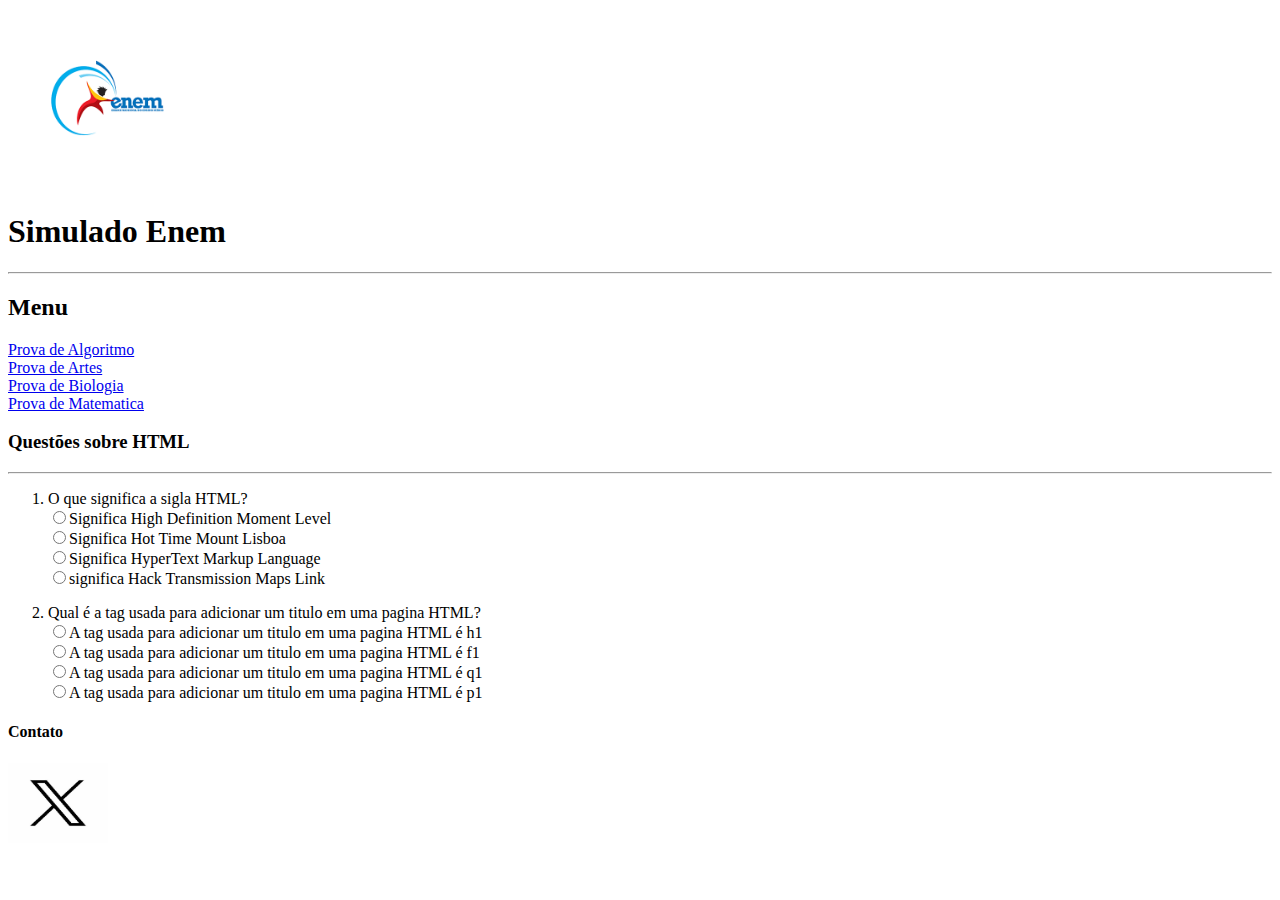
<file: index.html>
<!DOCTYPE html>
<html lang="pt-br">
<head>
    <meta charset="UTF-8">
    <meta name="viewport" content="width=device-width, initial-scale=1.0">

    <title>Prova HTML</title>
</head>
<body>
    <img src="images/enem.png" title="Enem 2023" width="200" height="180">
    <h1>Simulado Enem </h1> 
    <hr>
    <h2>Menu</h2>
    <li><a href="/secoes/algori.html">Prova de Algoritmo</a>
    <li><a href="/secoes/artes.html">Prova de Artes</a>
    <li><a href="/secoes/bio.html">Prova de Biologia</a>
    <li><a href="/secoes/mat.html">Prova de Matematica</a>
    
    </ul>
    <h3>Questões sobre HTML</h3>
    <hr>
    <form>
    <ol>
        <li>
            O que significa a sigla HTML?
            <br>
            <label>
                <input type="radio" name="questao1" value="a">Significa High Definition Moment Level
            </br>
            </label>
            <input type="radio" name="questao1" value="b">Significa Hot Time Mount Lisboa
            <br>
                <label>
                    <input type="radio" name="questao1" value="c">Significa HyperText Markup Language
                </label>
            </br>
            
                <label>
                    <input type="radio" name="questao1" value="d">significa Hack Transmission Maps Link
                </label>
            </li>
    </ol>
    <ol start="2">
        <li>
            Qual é a tag usada para adicionar um titulo em uma pagina HTML?
            <br>
            <label>
                <input type="radio" name="questao2" value="a">A tag usada para adicionar um titulo em uma pagina HTML é h1
            </br>
            </label>
            <input type="radio" name="questao2" value="b">A tag usada para adicionar um titulo em uma pagina HTML é f1
            <br>
                <label>
                    <input type="radio" name="questao2" value="c">A tag usada para adicionar um titulo em uma pagina HTML é q1
                </label>
            </br>
            
                <label>
                    <input type="radio" name="questao2" value="d">A tag usada para adicionar um titulo em uma pagina HTML é p1
                </label>
            </li>
    </ol>
     <h4>Contato</h4>
     <a href="https://twitter.com/" target="_blank"><img src="images/twitter.jfif" width="100" height="80"></a>
    </form>
 </body>
</html>
</file>
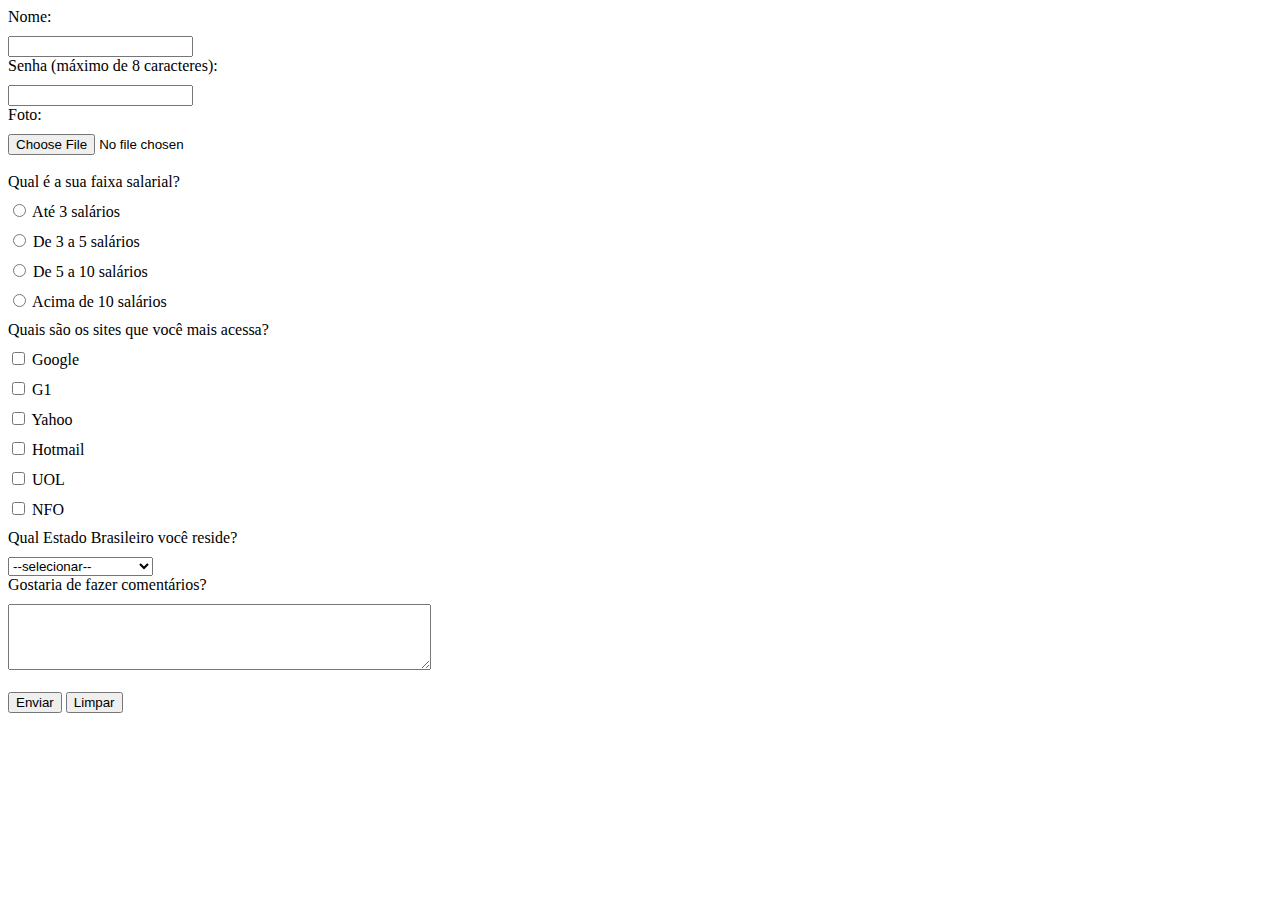
<file: correcao/questao1.html>
<!DOCTYPE html>
<html lang="pt-BR">
<head>
    <meta charset="UTF-8">
    <title>Formulário</title>
    <style>
        label {
            display: block;
            margin-bottom: 10px;
        }
    </style>
</head>
<body>
    <form>
        <label for="nome">Nome:</label>
        <input type="text" id="nome" name="nome" required>
        
        <label for="senha">Senha (máximo de 8 caracteres):</label>
        <input type="password" id="senha" name="senha" maxlength="8" required>
        
        <label for="foto">Foto:</label>
        <input type="file" id="foto" name="foto"><br><br>
        
        <label>Qual é a sua faixa salarial?</label>
        
        <label>
            <input type="radio" name="faixa_salarial" value="0-3">
            Até 3 salários
        </label>
        
        <label>
            <input type="radio" name="faixa_salarial" value="3-5">
            De 3 a 5 salários
        </label>
        
        <label>
            <input type="radio" name="faixa_salarial" value="5-10">
            De 5 a 10 salários
        </label>
        
        <label>
            <input type="radio" name="faixa_salarial" value="acima-de-10">
            Acima de 10 salários
        </label>

        <label>Quais são os sites que você mais acessa?</label>

        <label>
            <input type="checkbox" name="sites" value="Google"> Google<br>
        </label>

        <label>
            <input type="checkbox" name="sites" value="G1"> G1<br>
        </label>

        <label>
            <input type="checkbox" name="sites" value="Yahoo"> Yahoo<br>
        </label>

        <label>
            <input type="checkbox" name="sites" value="Hotmail"> Hotmail<br>
        </label>

        <label>
            <input type="checkbox" name="sites" value="UOL"> UOL<br>
        </label>

        <label>
            <input type="checkbox" name="sites" value="NFO"> NFO<br>
        </label>

        
        <label for="estado">Qual Estado Brasileiro você reside?</label>
        <select id="estado" name="estado">
            <option value="">--selecionar--</option>
            <option value="AC">Acre</option>
            <option value="AL">Alagoas</option>
            <option value="AP">Amapá</option>
            <option value="AM">Amazonas</option>
            <option value="BA">Bahia</option>
            <option value="CE">Ceará</option>
            <option value="DF">Distrito Federal</option>
            <option value="ES">Espírito Santo</option>
            <option value="GO">Goiás</option>
            <option value="MA">Maranhão</option>
            <option value="MT">Mato Grosso</option>
            <option value="MS">Mato Grosso do Sul</option>
            <option value="MG">Minas Gerais</option>
            <option value="PA">Pará</option>
            <option value="PB">Paraíba</option>
            <option value="PR">Paraná</option>
            <option value="PE">Pernambuco</option>
            <option value="PI">Piauí</option>
            <option value="RJ">Rio de Janeiro</option>
            <option value="RN">Rio Grande do Norte</option>
            <option value="RS">Rio Grande do Sul</option>
            <option value="RO">Rondônia</option>
            <option value="RR">Roraima</option>
            <option value="SC">Santa Catarina</option>
            <option value="SP">São Paulo</option>
            <option value="SE">Sergipe</option>
            <option value="TO">Tocantins</option>
        </select>
        <label for="comentarios">Gostaria de fazer comentários?</label>
<textarea id="comentarios" name="comentarios" rows="4" cols="50"></textarea>
<br><br>
<input type="submit" value="Enviar">
<input type="reset" value="Limpar"><br>

</body>
</html>
</file>
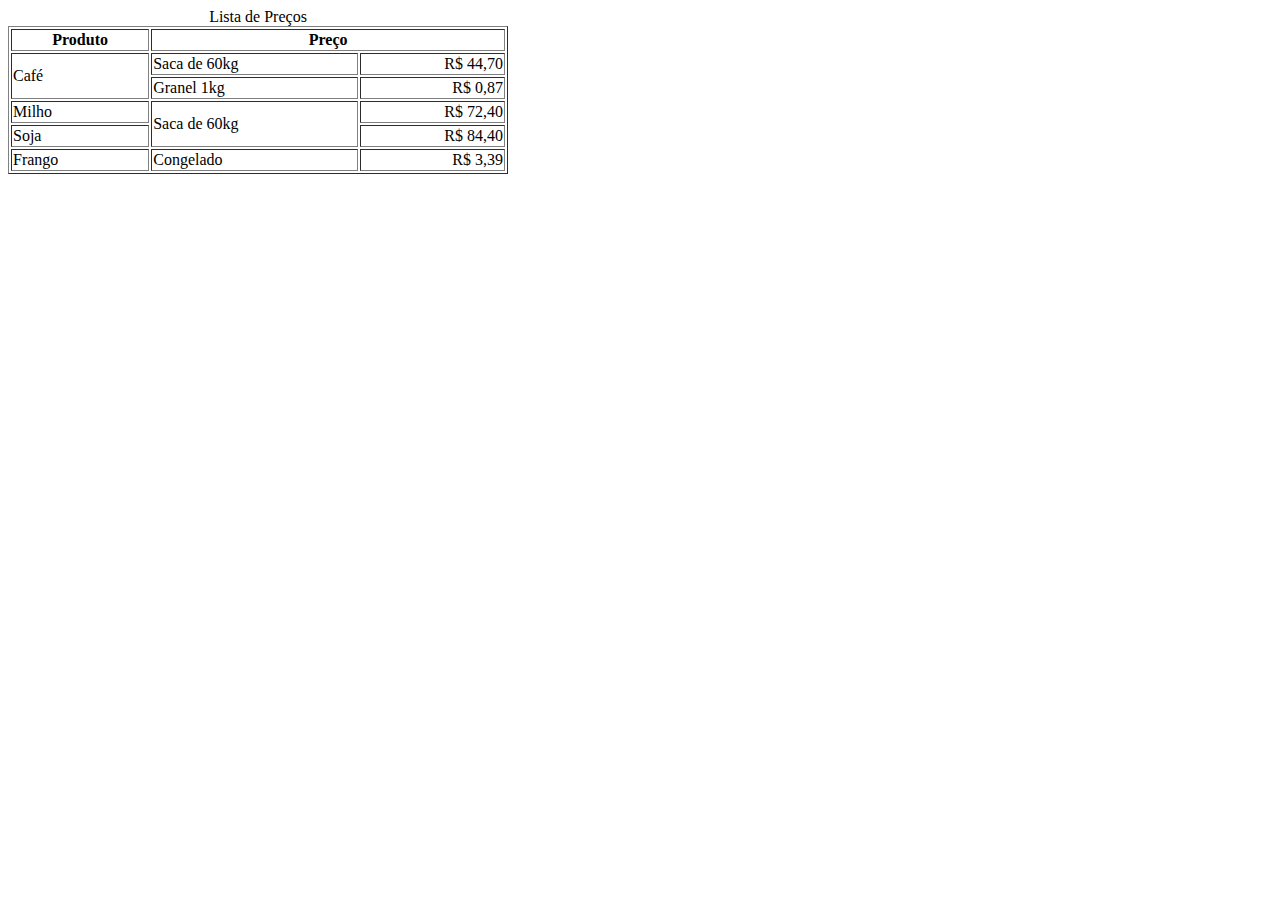
<file: correcao/questao2.html>
<!DOCTYPE html>
<html>
<head>
    <title>Lista de Preços</title>
    
</head>
<body>
   
    <table style="width: 500px;" border="1">
        <caption>Lista de Preços</caption>
        <thead>
        <tr>
            <th>Produto</th>
            <th colspan="2">Preço </th>
        </tr>
    </thead>
    <tbody>
        <tr>
            <td rowspan="2">Café</td>
            <td>Saca de 60kg</td>
            <td align="right">R$ 44,70</td>

        </tr>
        <tr>
            <td>Granel 1kg</td>
            
            <td align="right">R$ 0,87</td>
        </tr>
        <tr>
            <td>Milho</td>
            <td rowspan="2">Saca de 60kg</td>
            <td align="right">R$ 72,40 </td>
           
        </tr>
        
        <tr>
            <td >Soja</td>
            <td align="right">R$ 84,40 </td>

        </tr>
        <tr>
            <td >Frango</td>
            <td>Congelado</td>
            <td align="right">R$ 3,39</td>
        </tr>
    </tbody>
    </table>
</body>
</html>
</file>
